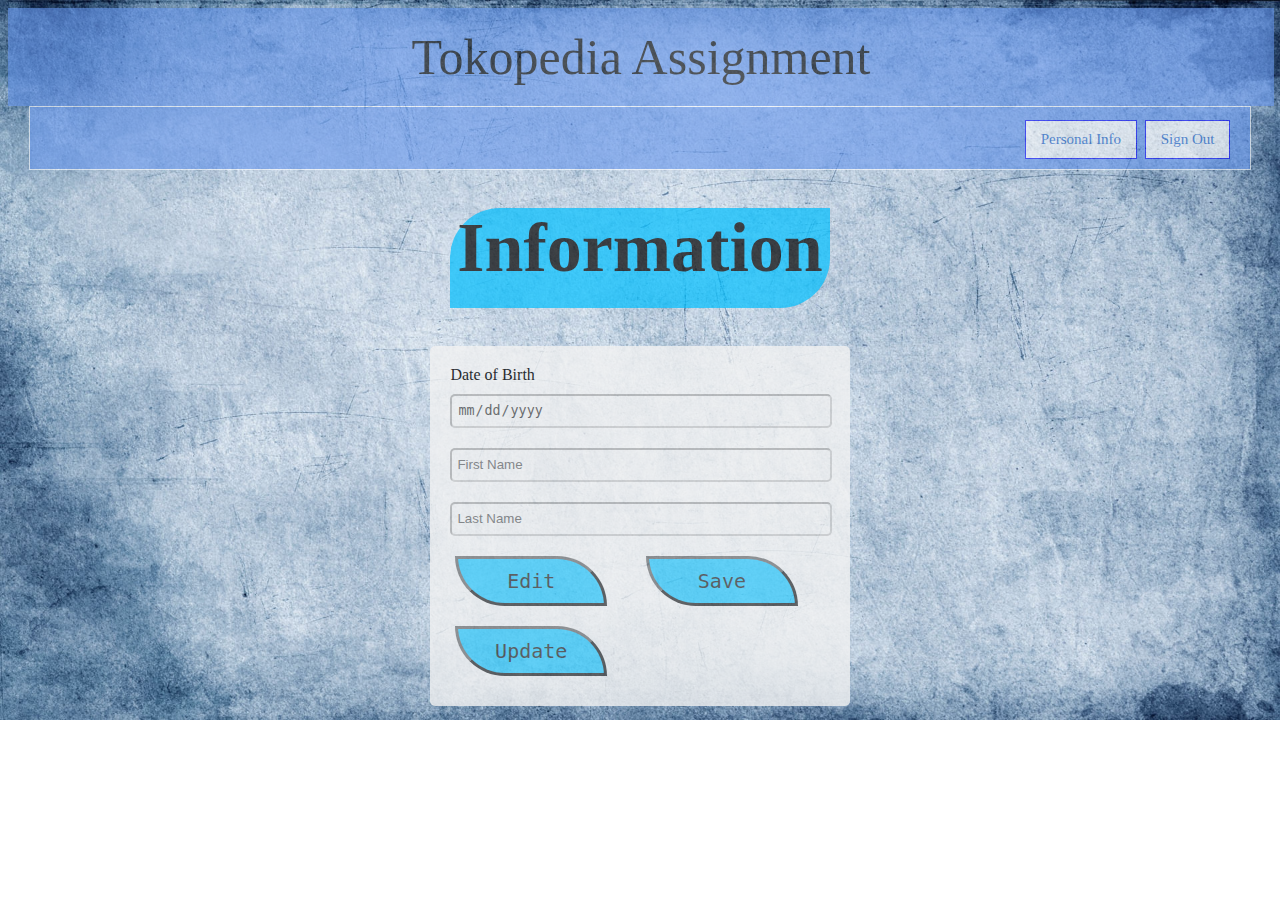
<file: Account_info.html>
<!DOCTYPE html>
<html>
    <head>
        <title>Tokopedia Assignment</title>
        <link rel="stylesheet" href="/static/css/style.css">
        <script type="text/javascript">
            function edit(){
                document.getElementById('fname').removeAttribute("disabled");
				document.getElementById('lname').removeAttribute("disabled");
				document.getElementById('dob').removeAttribute("disabled");
            }
            function save(){
                document.getElementById('fname').disabled=true;
				document.getElementById('lname').disabled=true;
				document.getElementById('dob').disabled=true;
            }
            function check(){
                if (document.getElementById('fname').disabled==false)
                {
                    alert("Please click on save before submit.");
                    return false;
                }else{
                    edit();
                    return true;
                }
                
            }
			function load(){
				var fname=readCookie("fname")
				var lname=readCookie("lname")
				var dob=readCookie("dob")
				var status=readCookie("status")
				document.getElementById('fname').value=fname;
				document.getElementById('lname').value=lname;
				document.getElementById('dob').value=dob;				
				if (status!="active")
                {    
                    alert("Please activate your account by the link we have sent on your email.");
                }
			}
			function readCookie(name) {
				var nameEQ = name + "=";
				var ca = document.cookie.split(';');
				for(var i=0;i < ca.length;i++) {
						var c = ca[i];
					while (c.charAt(0)==' ') c = c.substring(1,c.length);
						if (c.indexOf(nameEQ) == 0) return c.substring(nameEQ.length,c.length);
				}
				return null;
			}
        </script>
    </head>
    <body background="/static/img/bg.jpg" onload="load()">
	<div class="header">
            Tokopedia Assignment
        </div>
        <div class="nav">
            <a href="LogIn.html" class="btn-nav">Personal Info</a>
            <a href="SignOut" class="btn-nav">Sign Out</a>
        </div>
    <h1>Information</h1>
        <div class="shadow">
            <form onsubmit="return check()" action="\Update" method="POST">
                Date of Birth
                <input type="date" name="dob" id="dob" class="fields" placeholder="Date Of Birth" disabled/><br>
                <input name="fname" id="fname" class="fields" placeholder="First Name" disabled/><br>
                <input name="lname" id="lname" class="fields" placeholder="Last Name" disabled/><br>
                <input type="button" class="btn" value="Edit"onclick="edit()">
                <input type="button" class="btn" value="Save" onclick="save()">
                <input type="submit" class="btn" value="Update">
            </form>
        </div>
    </body>
</html
</file>
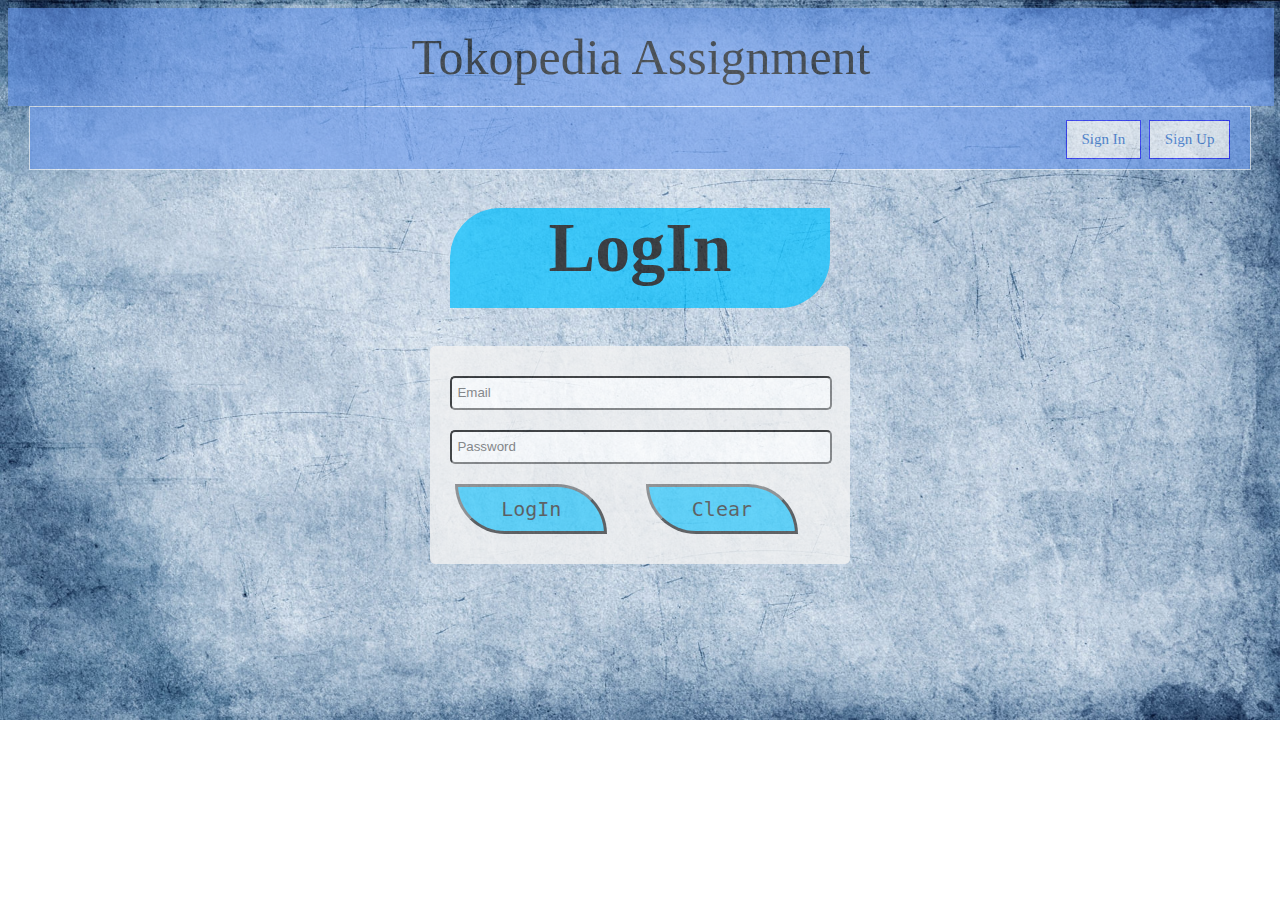
<file: LogIn.html>
<!DOCTYPE html>
<html>
    <head>
        <title>Tokopedia Assignment</title>
        <link rel="stylesheet" href="/static/css/style.css">
    </head>
    <body background="/static/img/bg.jpg">
	<div class="header">
            Tokopedia Assignment
        </div>
        <div class="nav">
            <a href="LogIn.html" class="btn-nav">Sign In</a>
            <a href="SignUp.html" class="btn-nav">Sign Up</a>
        </div>
    <h1>LogIn</h1>
        <div class="shadow">
            <form action="\LogIn.html" method="POST">
                <input type="email" class="fields" name="id" placeholder="Email" required/><br>
                <input type="password" class="fields" name="pwd" placeholder="Password" required/><br>
                <input type="submit" class="btn" value="LogIn">
                <input type="reset" class="btn" value="Clear">
            </form>
        </div>
    </body>
</html
</file>
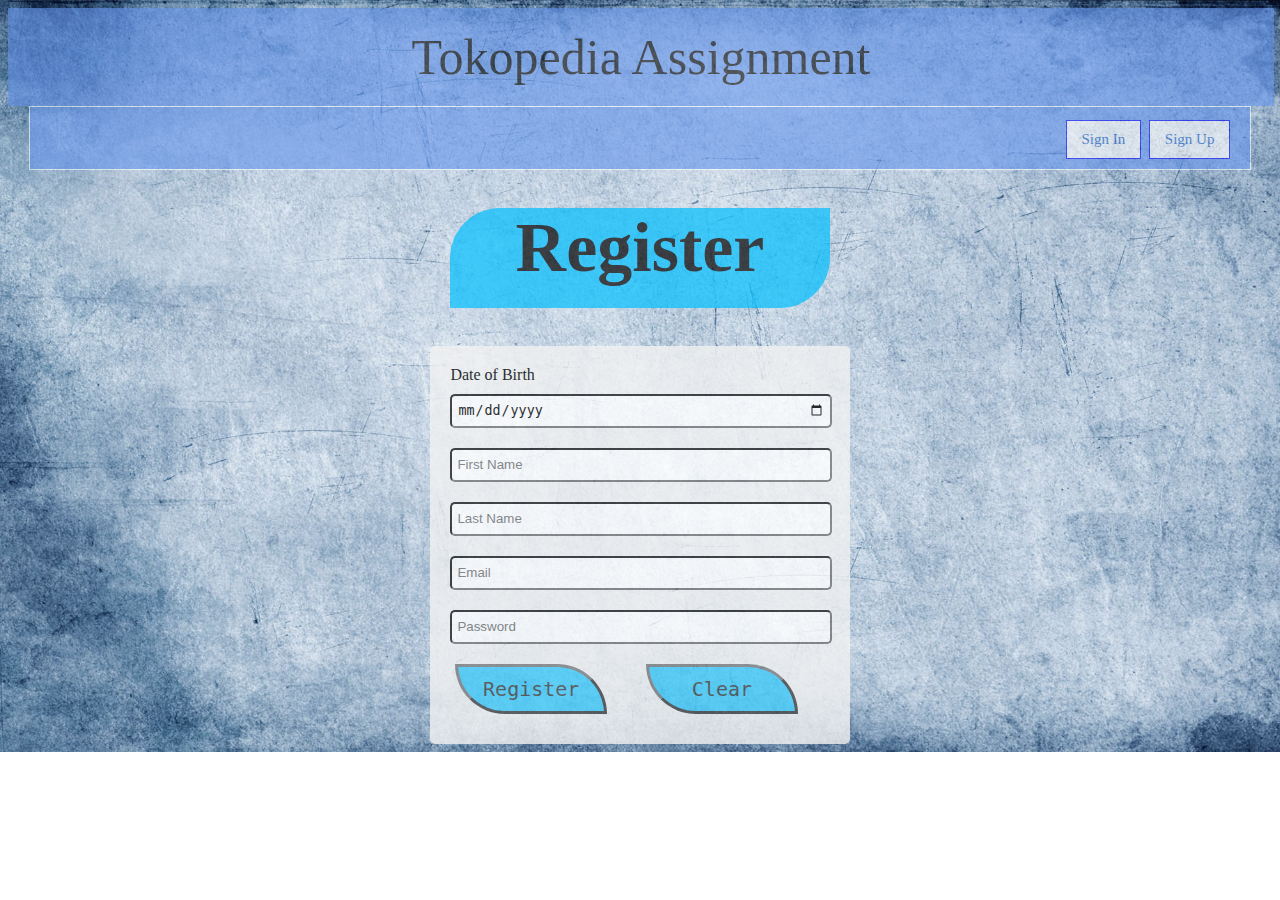
<file: SignUp.html>
<!DOCTYPE html>
<html>
    <head>
        <title>Tokopedia Assignment</title>
        <link rel="stylesheet" href="/static/css/style.css">
    </head>
    <body background="/static/img/bg.jpg">
	<div class="header">
            Tokopedia Assignment
        </div>
        <div class="nav">
            <a href="LogIn.html" class="btn-nav">Sign In</a>
            <a href="SignUp.html" class="btn-nav">Sign Up</a>
        </div>
    <h1>Register</h1>
        <div class="shadow">
            <form action="\SignUp.html" method="POST">
                Date of Birth
                <input type="date" name="dob" class="fields" placeholder="Date Of Birth"/><br>
                <input name="fname" class="fields" placeholder="First Name" required/><br>
                <input name="lname" class="fields" placeholder="Last Name"/><br>
                <input type="email" class="fields" name="id" placeholder="Email" required/><br>
                <input type="password" class="fields" name="pwd" placeholder="Password" required/><br>
                <input type="submit" class="btn" value="Register">
                <input type="reset" class="btn" value="Clear">
            </form>
        </div>
    </body>
</html
</file>
<file: static/css/style.css>
h1{
    font-size: 70px;
    text-align: center;
    background-color:deepskyblue;
    height: 100px;
    margin-top: 3%;
    border-radius: 50px 0 50px 0;
    width: 30%;
    margin-left: auto;
    margin-right: auto;
    margin-bottom: 0;
    opacity: 0.7;
}
.shadow{
    margin-top: auto;
    width: 30%;
    border-radius: 5px;
    background-color: #f2f2f2;
    padding: 20px;    
    margin:3% auto 0 auto;
/*    opacity: 500%;*/
    opacity: 0.8;
}
.fields{
    width:97%;
    height: 20px;
    border-radius: 5px;
    padding: 5px;
    margin: 10px 0 10px 0;
}
.btn{
    width: 40%;
    margin:10px 30px 10px 5px;
    height:50px;
/*    border: 1px solid black;  */
    border-width: medium;
    border-top-right-radius: 50px;
    border-bottom-left-radius: 50px;
    background-color:deepskyblue;
    opacity: 0.7;
    font-size: 20px;
    font-family:monospace;
}
.btn:hover{
        box-shadow: 0 12px 16px 0 rgba(0,0,0,0.24), 0 17px 50px 0 rgba(0,0,0,0.19);
}
body{

    background-repeat: no-repeat;
    background-size: cover;
}
.header{
    background-color:cornflowerblue;
    width: 97%;
    padding: 20px;
    font-size: 50px;
    text-align: center;
    opacity: 0.6;
}
.nav{
    background-color:cornflowerblue;
    opacity: 0.6;
    border: 1px solid white;
    width: 95%;
    margin-left: auto;
    margin-right: auto;
    text-align: right;
    position: sticky;
    font-size: 30px;
    padding: 10px 20px 10px 0px;
}
/*
.nav a{
    text-decoration: none;
    color:white;
}
*/
.btn-nav{
    border:1px solid blue;
    background-color: white;
    color:#26c;
    padding:10px 15px;
    text-align: center;
    text-decoration: none;
display:inline-table;
    font-size: 15px;
    cursor: pointer;
    margin: 0;
    
/*    float: right;*/
}
/*

.btn-nav:not(:first-child){
    border-right:none;
}
*/
.btn-nav:hover{
    background-color:#26c;
    border-color: white;
    color:white;
}
</file>
